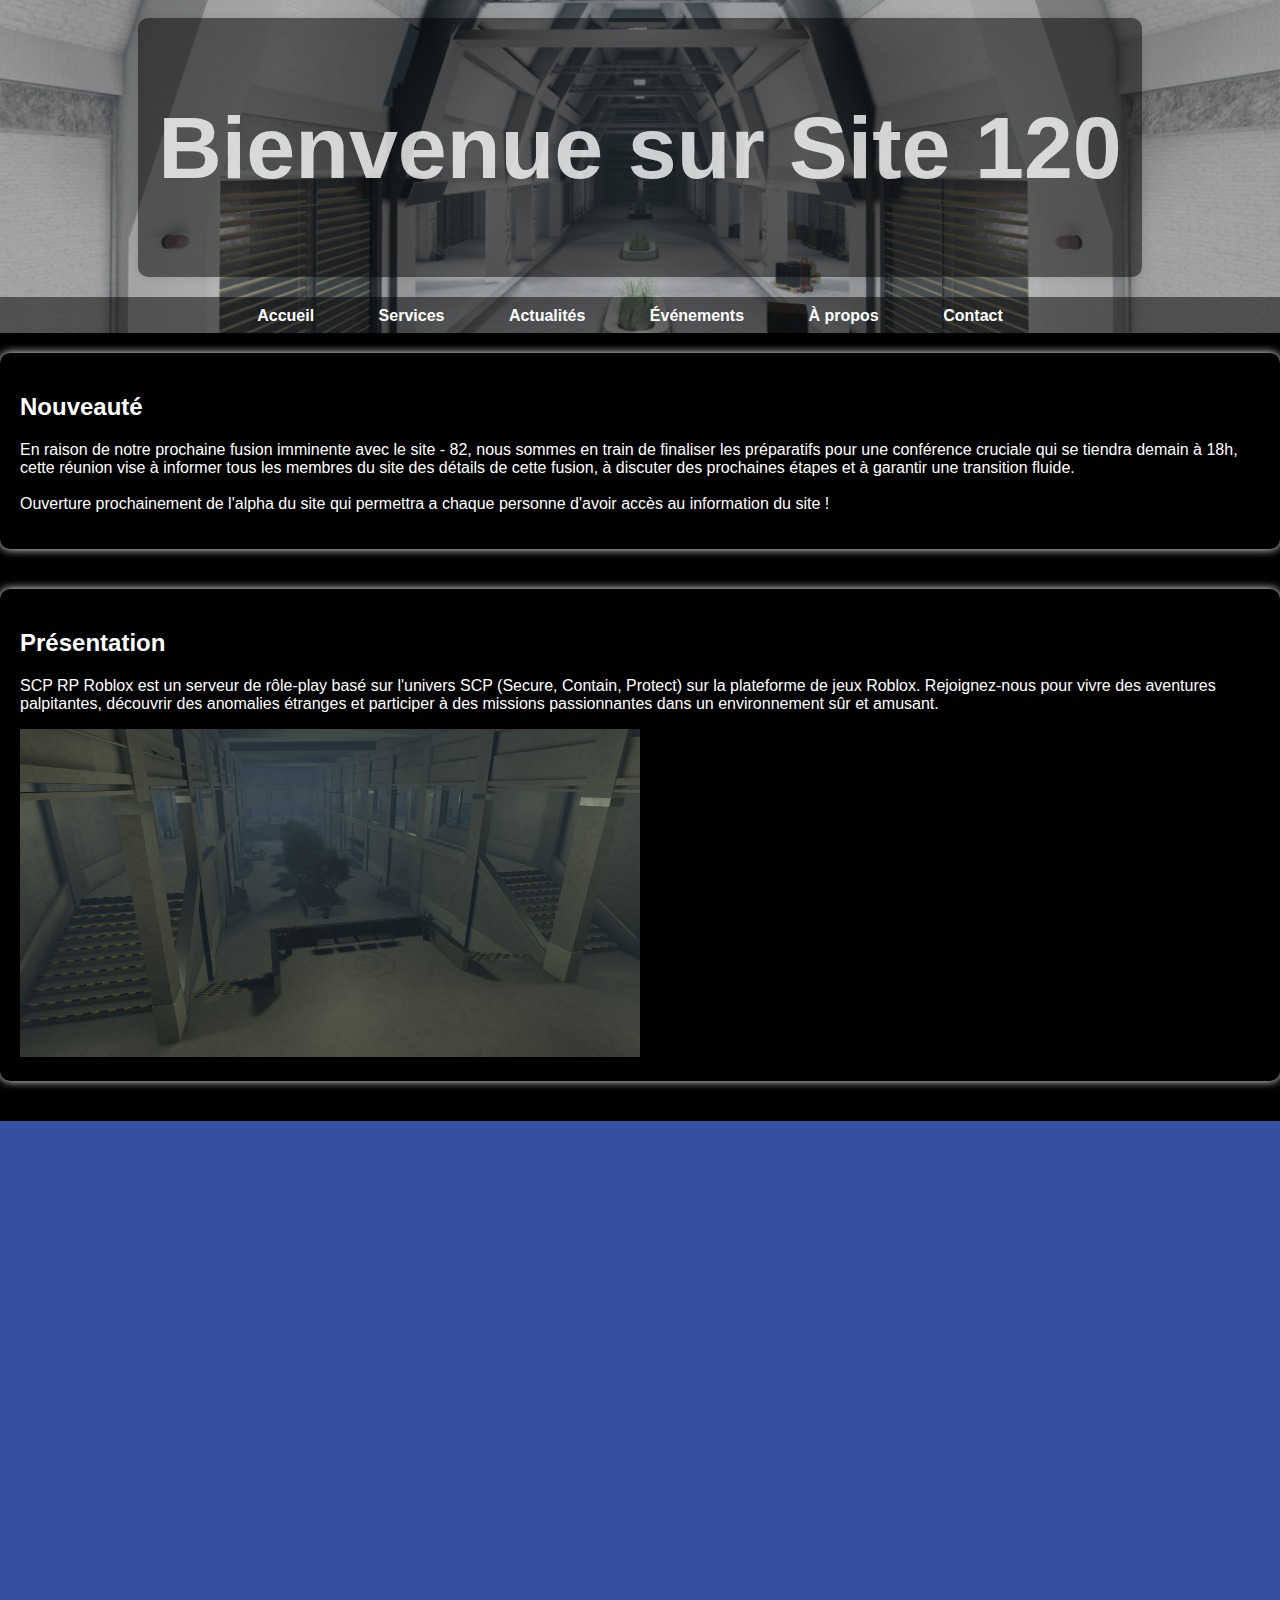
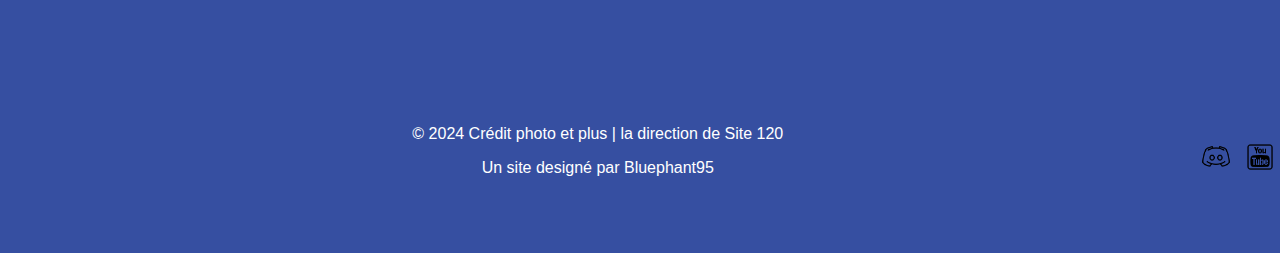
<file: Index.HTML>
<!DOCTYPE html>
<html lang="fr">
<head>
  <meta charset="UTF-8">
  <meta name="viewport" content="width=device-width, initial-scale=1.0">
  <title>Site 120 | Accueil</title>
  <link rel="stylesheet" href="styles.css">
  <link rel="icon" href="img/logo-site120.jpg" type="image/x-icon">
</head>
<body>
  <header class="header">
    <div class="title">
        <h1>Bienvenue sur Site 120</h1>
    </div>
    <nav class="navbar">
      <ul>
        <li><a href="Index.HTML" class="btn">Accueil</a></li>
        <li><a href="maintenance/Index.HTML" class="btn">Services</a></li>
        <li><a href="maintenance/Index.HTML" class="btn">Actualités</a></li>
        <li><a href="maintenance/Index.HTML" class="btn">Événements</a></li>
        <li><a href="maintenance/Index.HTML" class="btn">À propos</a></li>
        <li><a href="maintenance/Index.HTML" class="btn">Contact</a></li>
      </ul>
    </nav>
  </header>

  <div class="container">
    <article class="article">
      <h2>Nouveauté</h2>
      <p>En raison de notre prochaine fusion imminente avec le site - 82, nous sommes en train de finaliser les préparatifs pour une conférence cruciale qui se tiendra demain à 18h, 
        cette réunion vise à informer tous les membres du site des détails de cette fusion, à discuter des prochaines étapes et à garantir une transition fluide.</br> </br> 
        Ouverture prochainement de l'alpha du site qui permettra a chaque personne d'avoir accès au information du site ! 
      </p>
    </article>

    <article class="article">
      <h2>Présentation</h2>
      <p>SCP RP Roblox est un serveur de rôle-play basé sur l'univers SCP (Secure, Contain, Protect) sur la plateforme de jeux Roblox. Rejoignez-nous pour vivre des aventures palpitantes, découvrir des anomalies étranges et participer à des missions passionnantes dans un environnement sûr et amusant.</p>
      <img src="img/presentation1.png" alt="une partie de la maps" style="width: 50%; height: auto;">
    </article>
  </div>


  <footer>
    <iframe src="https://discord.com/widget?id=1129440211831640086&theme=dark" width="350" height="500" allowtransparency="true" frameborder="0" sandbox="allow-popups allow-popups-to-escape-sandbox allow-same-origin allow-scripts" class="discord-widget"></iframe>
    <div class="footer-content">
        <div class="copyright">
            &copy; 2024 Crédit photo et plus | la direction de Site 120
            <p>Un site designé par Bluephant95</p>
        </div>
        <div class="social-media">
            <a href="https://discord.gg/m4skHW2sTt"><img src="img/discord-icon.png" alt="Discord"></a>
            <a href="https://www.youtube.com/@Site120_scprp"><img src="img/youtube-icon.png" alt="YouTube"></a>
        </div>
    </div>
  </footer>

</body>
</html>
</file>
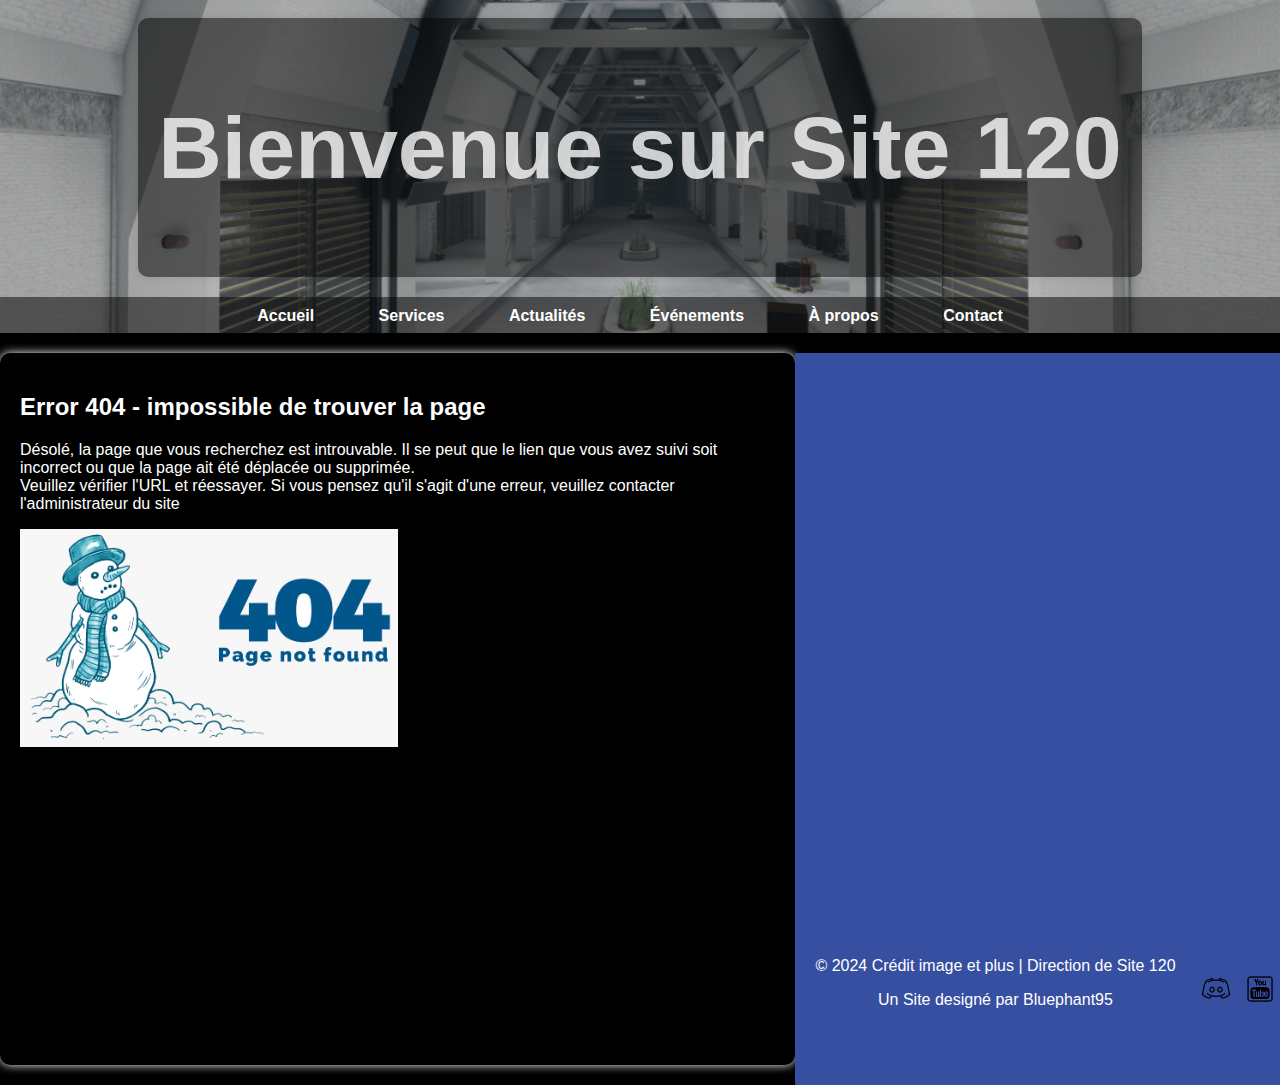
<file: maintenance/Index.HTML>
<!DOCTYPE html>
<html lang="fr">
<head>
  <meta charset="UTF-8">
  <meta name="viewport" content="width=device-width, initial-scale=1.0">
  <title>Site 120 | Error 404</title>
  <link rel="stylesheet" href="../styles.css">
  <link rel="icon" href="../img/logo-site120.jpg" type="image/x-icon">
</head>
<body>
  <header class="header">
    <div class="title">
        <h1>Bienvenue sur Site 120</h1>
    </div>
    <nav class="navbar">
      <ul>
        <li><a href="../Index.HTML" class="btn">Accueil</a></li>
        <li><a href="Index.HTML" class="btn">Services</a></li>
        <li><a href="Index.HTML" class="btn">Actualités</a></li>
        <li><a href="Index.HTML" class="btn">Événements</a></li>
        <li><a href="Index.HTML" class="btn">À propos</a></li>
        <li><a href="Index.HTML" class="btn">Contact</a></li>
      </ul>
    </nav>
  </header>

  <div class="container">
    <article class="article">
      <h2>Error 404 - impossible de trouver la page</h2>
      <p>
        Désolé, la page que vous recherchez est introuvable. Il se peut que le lien que vous avez suivi soit incorrect ou que la page ait été déplacée ou supprimée.</br>
        Veuillez vérifier l'URL et réessayer. Si vous pensez qu'il s'agit d'une erreur, veuillez contacter l'administrateur du site
      </p>
      <img src="../img/page-erreur-404.jpg" alt="une partie de la maps" style="width: 50%; height: auto;">
      
    </article>

  <footer>
    <iframe src="https://discord.com/widget?id=1129440211831640086&theme=dark" width="350" height="500" allowtransparency="true" frameborder="0" sandbox="allow-popups allow-popups-to-escape-sandbox allow-same-origin allow-scripts" class="discord-widget"></iframe>
    <div class="footer-content">
        <div class="copyright">
            &copy; 2024 Crédit image et plus | Direction de Site 120
            <p>Un Site designé par Bluephant95</p>    
        </div>
        <div class="social-media">
            <a href="https://discord.gg/m4skHW2sTt"><img src="../img/discord-icon.png" alt="Discord"></a>
            <a href="https://www.youtube.com/@Site120_scprp"><img src="../img/youtube-icon.png" alt="YouTube"></a>
        </div>
    </div>
  </footer>

</body>
</html>
</file>
<file: styles.css>
/* Styles de base */
body {
  font-family: Arial, sans-serif;
  background-color: black; /* Couleur de fond */
  color: #ffffff;
  margin: 0; /* Supprime les marges par défaut du body */
  padding: 0; /* Supprime les espacements par défaut du body */
}

/* Styles pour l'en-tête */
.header {
  background-image: url('img/banniere.jpg'); /* Image de fond pour l'en-tête */
  background-size: cover;
  background-position: center;
  height: 37vh; /* Hauteur de l'en-tête - 50% de la hauteur de la fenêtre */
  color: #ffffffc7; /* Couleur du texte sur l'image */
  text-align: center; /* Centrer le texte horizontalement */
  display: flex;
  flex-direction: column;
  justify-content: center;
}

.header h1 {
  font-size: 5.5rem; /* Taille de la police du titre */
}

/* Styles pour la barre de navigation */
.navbar {
  background-color: rgba(0, 0, 0, 0.5); /* Fond semi-transparent pour la barre de navigation */
  padding: 10px 0; /* Espacement interne de la barre de navigation */
  text-align: center; /* Centrer les éléments horizontalement */
}

.navbar ul {
  list-style-type: none;
  margin: 0;
  padding: 0;
}

.navbar ul li {
  display: inline-block;
}

.navbar ul li a {
  color: #fff; /* Couleur du texte */
  text-decoration: none;
  font-weight: bold;
  padding: 10px 20px; /* Espacement intérieur des boutons */
  border-radius: 5px; /* Coins arrondis des boutons */
  margin-right: 20px; /* Marge entre les boutons */
}

.navbar ul li a:hover {
  background-color: rgba(46, 108, 167, 0.884); /* Couleur de fond au survol */
  transition: background-color 0.3s ease; /* Transition fluide */
}

.title {
  text-align: center;
  background-color: rgba(0, 0, 0, 0.5);
  padding: 20px;
  border-radius: 10px;
  box-shadow: 0 0 10px rgba(0, 0, 0, 0.1);
  margin: 20px auto;
  height: auto; /* Hauteur automatique */
}

/* La page d'accueil */
/* Styles pour la container des articles */
.container {
  display: flex;
  flex-wrap: wrap; /* Permet à la flexbox de s'envelopper sur plusieurs lignes si nécessaire */
}

.container-bis {
  flex: 1 1 50%; /* Chaque article occupe 50% de la largeur du conteneur, peut changer selon la conception souhaitée */
  padding: 20px;
  border-radius: 10px;
  box-shadow: 0 0 10px rgb(255, 255, 255);
  margin: 20px auto;
}

/* Styles pour chaque article */
.article {
  flex: 1 1 50%; /* Chaque article occupe 50% de la largeur du conteneur, peut changer selon la conception souhaitée */
  padding: 20px;
  border-radius: 10px;
  box-shadow: 0 0 10px rgb(255, 255, 255);
  margin: 20px auto;
}

.article-preview {
  margin-right: 20px;
  cursor: pointer;
}

.article-preview img {
  max-width: 100px;
  max-height: 100px;
  display: block;
}


/* Styles pour le footer */
footer {
  background-color: #364fa1; /* Couleur de fond du footer */
  color: #fff; /* Couleur du texte */
  padding: 20px 0; /* Espacement interne du footer */
  text-align: center; /* Centrer le contenu horizontalement */
  margin-top: 20px; /* Espace supplémentaire en haut du footer */
  clear: both; /* S'assure que le footer est bien en bas de la page */
}

.copyright {
  text-align: center;
  padding: 20px;
  border-radius: 10px;
  margin: 20px auto;
  height: auto; /* Hauteur automatique */
}

.footer-content {
  display: flex;
  justify-content: space-between; /* Espace équitablement les éléments */
  align-items: center; /* Alignement vertical des éléments */
}

.social-media img {
  width: 30px; /* Taille des icônes des réseaux sociaux */
  height: 30px;
  margin: 0 5px; /* Espacement entre les icônes */
}

/* Styles pour le widget Discord */
.discord-widget {
  width: 85%; /* Prend la largeur complète du conteneur */
  margin: 20px; /* Marge supplémentaire au-dessus du widget */
}
</file>
